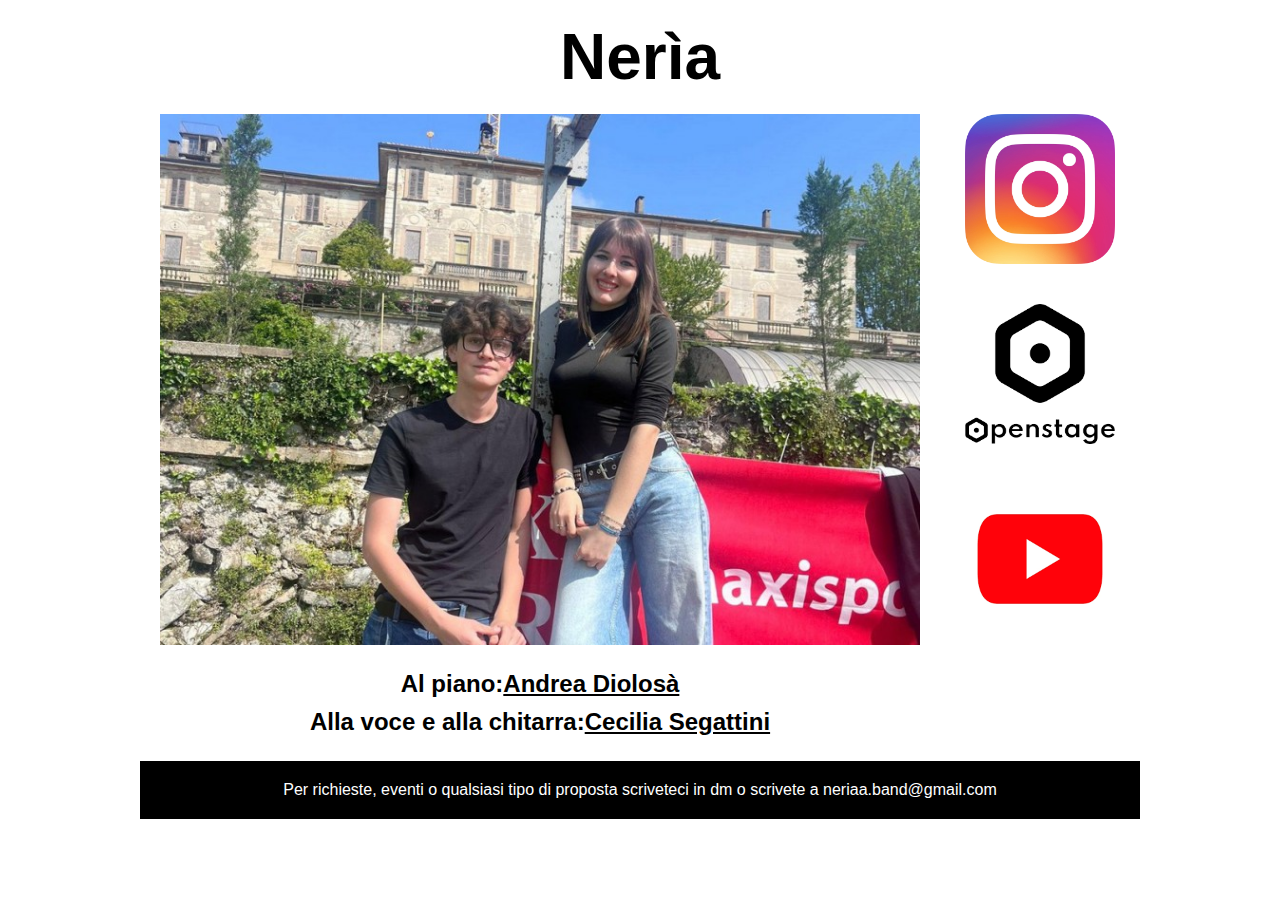
<file: index.html>
<!DOCTYPE html>
<html lang="it">

<head>
    <meta charset="UTF-8">
    <meta name="viewport" content="width=device-width, initial-scale=1.0">
    <title>Nerìa</title>
    <link rel="stylesheet" href="nerìa.css">
</head>

<body>
    <header>
        <h1>Nerìa</h1>
    </header>
    <main>

        <article>
            <img src="images/nerìa.JPG" alt="" class="nerìa">
            <h2>Al piano:<a href="https://www.instagram.com/andreaadiolosa/" target="_blank">Andrea Diolosà</a></h2>
            <h2>Alla voce e alla chitarra:<a href="https://www.instagram.com/cecia.sgttn/" target="_blank">Cecilia
                    Segattini</a></h2>
        </article>
        <aside>
            <a href="https://www.instagram.com/neria.band/" target="_blank" class="instagram"><img
                    src="images/Instagram_icon.avif" alt=""></a>
            <a href="https://web.theopenstage.it/artists/HVZ4HE" target="_blank"><img src="images/Openstage.jpg"
                    alt=""></a>
            <a href="https://youtube.com/@neria_band?si=xd8Bp9N1fEADctb8" target="_blank"><img
                    src="images/Youtube_icon.avif" alt=""></a>
        </aside>

    </main>
    <footer>
        <p>Per richieste, eventi o qualsiasi tipo di proposta scriveteci in dm o scrivete a neriaa.band@gmail.com</p>
    </footer>
</body>

</html>
</file>
<file: nerìa.css>
* {
    margin: 0;
    padding: 0;
    border: 0;
    box-sizing: border-box;
}

body {
    max-width: 1000px;
    margin: 0 auto;
    font-family: Arial, Helvetica, sans-serif;
}
main{overflow: hidden;}
header {
    text-align: center;
    padding-top: 20px;
}
header h1{font-size: 4em;}
article {
    padding: 20px;
    width: 80%;
    float: left;
    text-align: center;
}
article h2{padding: 5px;}
article a{text-decoration: underline;
color: black;}
article img{width: 100%;
display: block;
margin: 0 auto;
padding-bottom: 20px;}

aside{width: 20%;
float: left;}
aside img{width: 95%;
display: block;
margin: 0 auto;
padding: 20px;}
footer{background-color: black;
color: white; text-align: center;padding: 20px;}

@media(width<400px){aside,article{width: 100%;}body{padding: 0;
font-size: 0.5em;}aside{overflow: hidden;}aside img{width: 33%;float: left;}}
</file>
